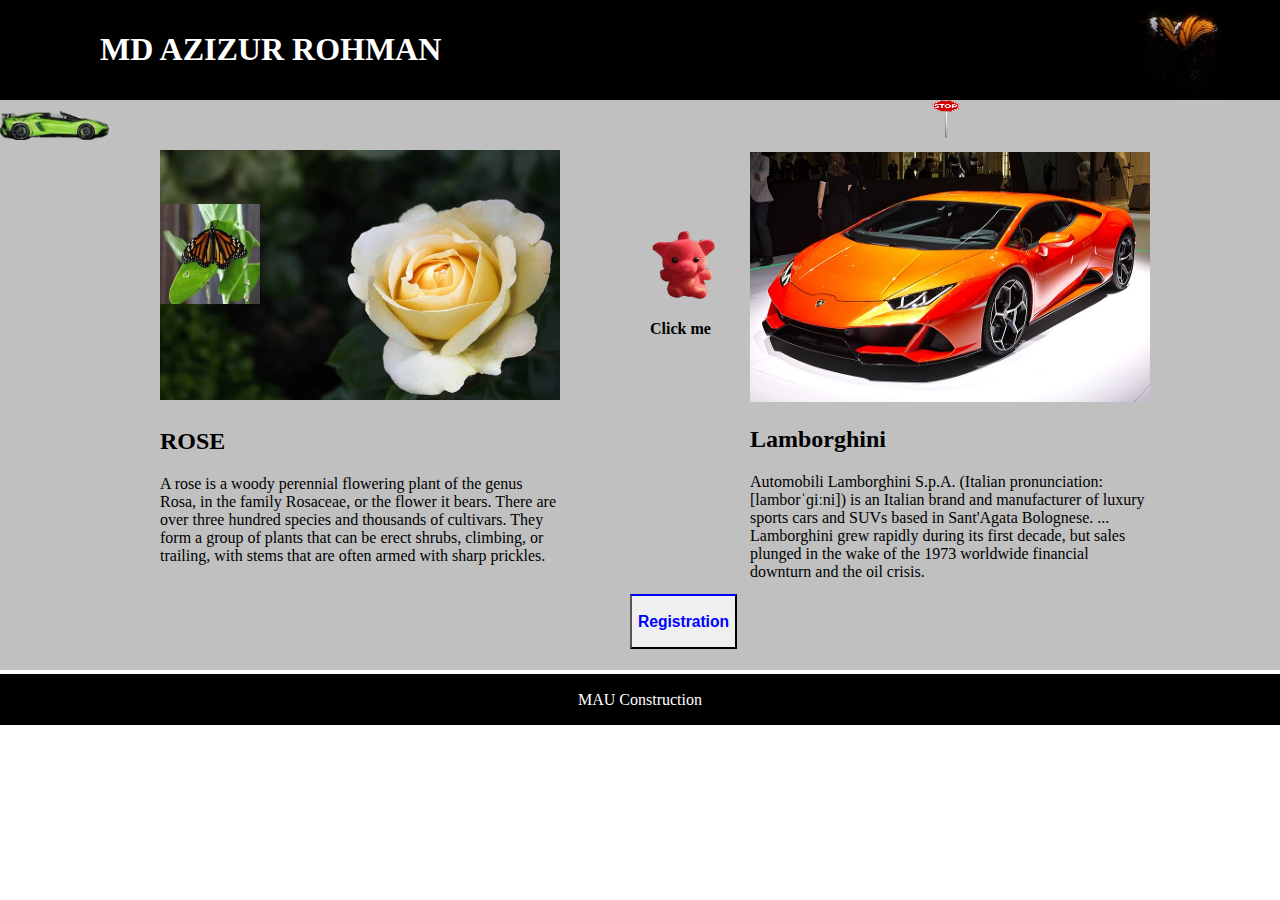
<file: Testing Website/index.html>
<!DOCTYPE html>
<html>
<head>
	<title>LAB 2</title>
 <link rel="stylesheet" type="text/css" href="style.css">
 <script>
 	var beep5 = new Audio();
 	beep5.src = 'image/beep5.mp3';
 </script>
</head>
<body>
<div class="header">
	<div class="name">
		<h1 class="txtcolor" >
		MD AZIZUR ROHMAN </h1>
	</div>
	<div class="gif">
		<img src="image/200.webp" alt="Butterfly GIF" style="width:100px;height:100px;">
	</div>
	
</div>
<div class="a1">
	<div class="cars">
		<div class="animation">
	<img src="image/img6.png" style="width:110px">
	
</div>
<div class="stop">
	<img src="image/img9.png" style="width: 70px;height: 40px">
</div>	
</div>
	<div class="b1">
		<img src="image/img1.jpg" width="400px" height="250px">
		<img src="image/2001.webp" style="width: 100px; height: 100px; position:relative;transform: translateY(-200px);">
		<h2 style="margin-top: -80px;">
			ROSE
		</h2>
		<p>
			A rose is a woody perennial flowering plant of the genus Rosa, in the family Rosaceae, or the flower it bears. There are over three hundred species and thousands of cultivars. They form a group of plants that can be erect shrubs, climbing, or trailing, with stems that are often armed with sharp prickles.
		</p>
	</div>
	<div class="toy">
		<a href="#" onmousedown="beep5.play();">
		<img src="image/img11.png" style="width: 70px;height: 70px; "></a>
		<p><b>Click me</b></p>
	</div>
	<div class="c1">
		<img src="image/img2.jpg" width="400px" height="250px">
		<h2>
			Lamborghini
		</h2>
		<p>
			Automobili Lamborghini S.p.A. (Italian pronunciation: [lamborˈɡiːni]) is an Italian brand and manufacturer of luxury sports cars and SUVs based in Sant'Agata Bolognese. ... Lamborghini grew rapidly during its first decade, but sales plunged in the wake of the 1973 worldwide financial downturn and the oil crisis.
		</p>
		
	</div>
	<div >
		<a href="index2.html">
		<button style="margin-top:240px; margin-left: 70px; color: blue; border-top-color: blue;"><h3>Registration</h3></button>
		</a>
	</div>
</div>
<div class="footer">
	<p style="color: white;text-align: center;">MAU Construction</p>
	
</div>

</body>
</html>
</file>
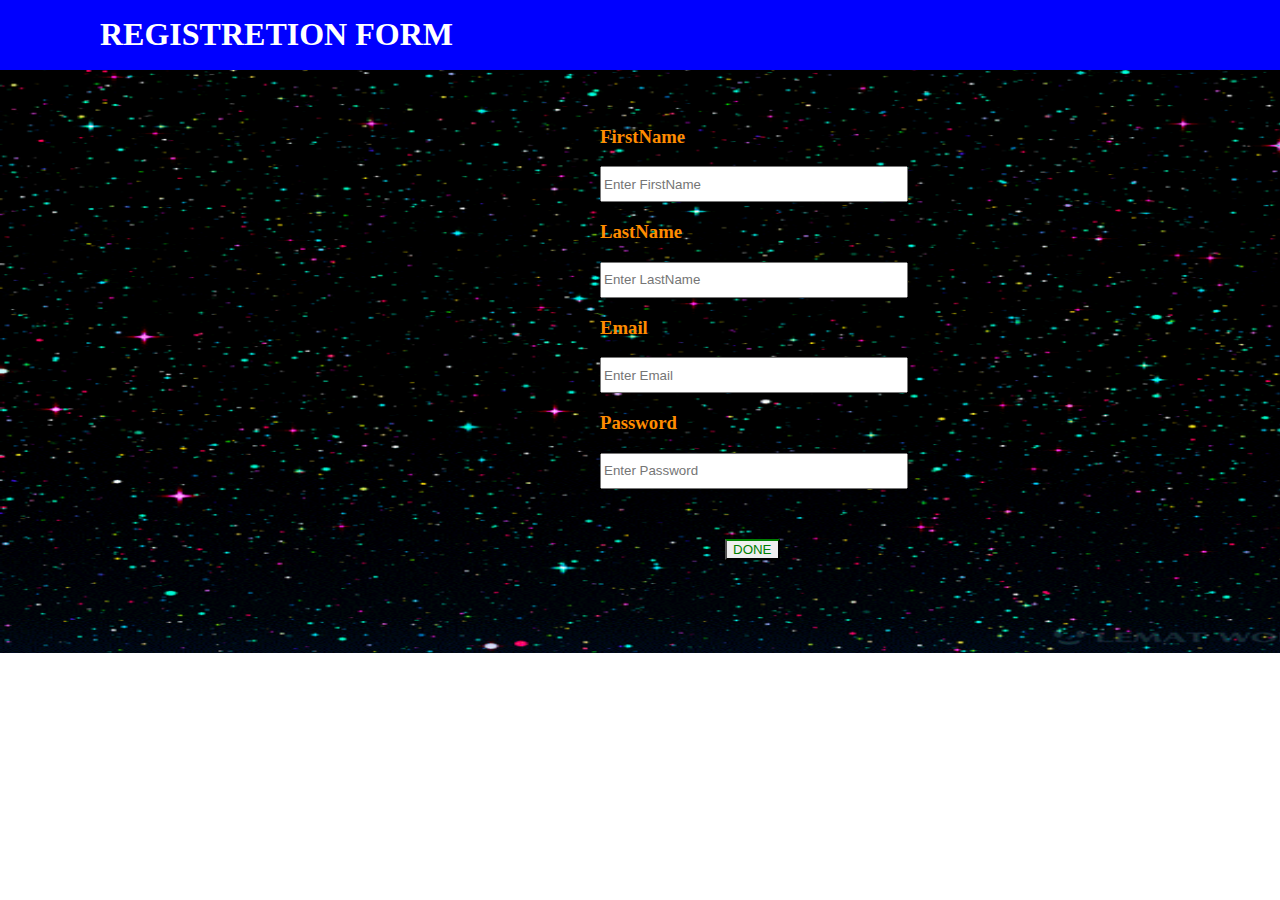
<file: Testing Website/index2.html>
<!DOCTYPE html>
<html>
<head>
	<title>Rrgitretion Form</title>
	<link rel="stylesheet" type="text/css" href="style.css">
</head>
<body>
	<div class="header1">
		<div class="name">
		<h1 class="txtcolor" >
		REGISTRETION FORM </h1>
	</div>
      
		
	</div>

	<div class="a2">
		<img src="image/sky.gif" style="width: 1366px;height: 583px">
		<div class="a22">
  <form>
  	<div style="margin-left: 600px;">
  	<p><h3 style="color: darkorange">FirstName</h3></p>
  	<input type="text" name="FirstName" placeholder="Enter FirstName" style="width: 300px;height: 30px;">
  	</div>
  	<div style="margin-left: 600px;">
  	<p><h3 style="color: darkorange">LastName</h3></p>
  	<input type="text" name="LastName" placeholder="Enter LastName" style="width: 300px;height: 30px;">
  	</div>
  	<div style="margin-left: 600px;">
  	<p ><h3 style="color: darkorange">Email</h3></p>
  	<input type="Email" name="Email" placeholder="Enter Email" style="width: 300px;height: 30px;">
    </div>
  	<div style="margin-left: 600px;">
  	<p ><h3 style="color: darkorange">Password</h3></p>
  	<input type="Password" name="Password" placeholder="Enter Password" style="width: 300px;height: 30px;">
    </div>
    <input type="Submit" name="Rrgitretion" value="DONE" style="margin-top: 50px;margin-left: 725px;color: green; border-top-color: green">
</div>

  </form>
  </div>
</body>
</html>
</file>
<file: Testing Website/style.css>
body{
	margin: 0;
	padding: 0;
}
.header{
	width: 100%;
	height: 100px;
	background: black;
	display: inline-block;
}
.header1{
	width: 100%;
	height: 70px;
	background: blue;
	display: inline-block;
}
.name{
	float: left;
	position: relative;
	top: 50%;
	transform: translateY(-50%);
	margin-left: 100px;
}
.txtcolor{
	color: white;
}
.a1{
	position: relative;
	transform: translateY(-4px);
	background: silver;
	display: inline-block;
	width: 100%;
	height: 570px;

	
}
.a2{
	
	
	margin-top: -4px;
	
}
.a22{
   
	position: relative;
	margin-top: -550px;
}
.b1{
	float: left;
	position: relative;
	top: 10px;
	width: 400px;
	height: 400px;
	margin-left: 50px;

}
.c1{
	float: right;
	position: relative;
	margin-top: -202px;
	width: 400px;
	height: 400px;
	margin-right: 130px;
}
.footer{
	background: black;
	padding: 0.7px;
}
.animation{
	float: left;
	margin-top: -30px;
	 position: relative;
  animation: mymove 5s infinite;

}
@keyframes mymove {
  from {left: 40px;}
  to {left: 870px;}
}
.gif{
	float: right;
	margin-right: 50px;
}
.stop{
	float: right;
	margin-top: -41px;
	margin-right: 300px;
}
.cars{
	margin-top: 40px;
}
.toy{
	margin-top: 130px;
	margin-left: 650px;
}
</file>
